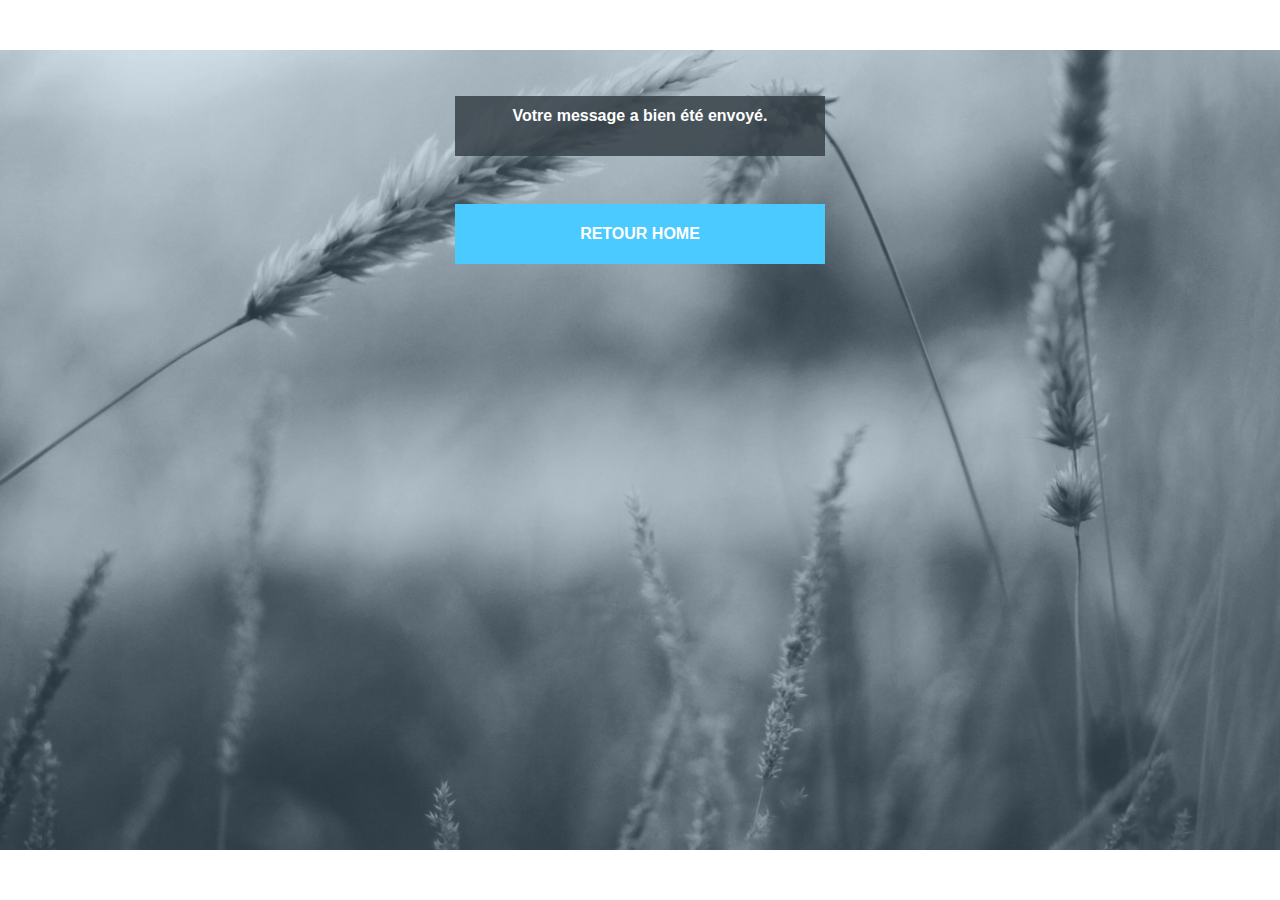
<file: traitement.html>
<!DOCTYPE html>
<html lang="en">
<head>
    <meta charset="UTF-8">
    <meta name="viewport" content="width=device-width, initial-scale=1.0">
    <meta http-equiv="X-UA-Compatible" content="ie=edge">
    <meta description="Message envoyé au Studio Blueasy">
    <link rel="stylesheet" href="https://stackpath.bootstrapcdn.com/bootstrap/4.4.1/css/bootstrap.min.css"
    integrity="sha384-Vkoo8x4CGsO3+Hhxv8T/Q5PaXtkKtu6ug5TOeNV6gBiFeWPGFN9MuhOf23Q9Ifjh" crossorigin="anonymous">
    <link rel="stylesheet" href="style.css">
    <title>Blueasy - Message envoyé</title>
</head>
<body>
    <div class="container-fluid bg-header vh-100">
        <div class="container">
            <div class="row pt-5 ">
                <div class="col-12 text-center pt-5 d-flex flex-column justify-content-center align-items-center">
                    <p class="text-center text-white font-weight-600 font-size-21 mb-5 p-2 bg-black-85 msg-submit">Votre message a bien été envoyé.</p>
                    <a href="index.html"  ><button class="btn-envoyer retour text-white text-uppercase font-weight-600 text-white">retour Home</button></a>
                </div>
            </div>
        </div>
    </div>
</body>
</html>
</file>
<file: style.css>
body{
    font-family: 'Segoe UI', Tahoma, Geneva, Verdana, sans-serif;
}
p{
    margin-bottom: 0;
}
.z-index-1000{
    z-index: 1000;
}
.text-grey{
    color:#4c575f;
}
/*font-size */
.font-size-12{
    font-size: 0.85rem;
}
.font-size-14{
    font-size: 1rem;
}
.font-size-24, h3, .btn-social {
    font-size:1.5rem;
}
.font-size-28 {
    font-size:1.7rem;
}
.font-size-30, h2{
    font-size: 1.875rem;
}
.font-size-42{
    font-size: 2.625rem;
}
/* font-weight */
.font-weight-200{/*texte fin*/
    font-weight:200;
}
.font-weight-300{
    font-weight: 300;
}
.font-weight-500{
    font-weight:500;
}
.font-weight-600{
    font-weight: 600;
}
.font-weight-700{
    font-weight: 700;
}
/*Menus, boutons*/
.btn-nav a { 
    padding: 10px 19px;
    color: white;    
}
.btn-nav a:hover,.onglet-active,.btn-nav2 a:hover, .onglet-active2{    
    color: #4bcaff;
    border: solid 2px #4bcaff;
    padding: 6px 17px;
}
.btn-nav2 a { 
    padding: 10px 19px;
    color:#4c575f;
}

.btn-visit-me a { 
    border: solid 2px #353f46;
    padding: 10px 30px;
    color: #353f46;    
}
.btn-visit-me a:hover{    
    color: #fff;
    border: solid 2px #fff;
}
.btn-social{
    width:65px;
    height:65px;
}
.btn-envoyer{
    background-color: #4bcaff;
}
.btn-envoyer:hover{
    background-color: #353f46;
}
.logo-social a{
    border: solid #fff 2px;
    margin-right: 20px;
    color: #fff;
}
.logo-social a:hover{
    border: solid #4bcaff 2px;
    color: #4bcaff;
}
/* HEADER */
header{
    max-height:800px!important;
}
.height-150{
    height: 150px;
}
.bg-header{
    background: url(images/images-big-1.jpg) no-repeat center;
}
/* Menu burger */
.main-nav {
    position: absolute;
    top: 0;
    right: 0;
    left: 0;
    bottom: 0;
    text-align: center;
    opacity: 0;
    z-index: -1;
    visibility: hidden;
    transition: all .375s;
}
.main-nav.is-open {
    opacity: 1;
    z-index: 1100;
    visibility: visible;
    height: 100vh;
}
.main-nav::before {
	 content: '';
    position: absolute;
    top: 0;
    bottom: 0;
    left: 0;
    right: -15px;
    background: #4c575f;
    transform-origin: 0 0;
    transform: skew(-14deg) translateX(-120%);
    transition: all .275s .1s;
}
.main-nav.is-open::before {
    transform: skew(-14deg) translateX(0);
}
.main-nav ul {
    display: inline-flex;
    flex-direction: column;
    height: 93%;
    align-items: flex-end;
    justify-content: center;
    transform: translateX(-18%) skew(-16deg);
}
.main-nav li {
    display: block;
    margin: .5rem 0;
    text-align: right;
    transform: skew(16deg);
}
.main-nav a {
    opacity: 0;
    transform: translateY(-10px);
}
.main-nav.is-open a {
    opacity: 1;
    transform: translateY(0);
}
.main-nav li:nth-child(1) a {
	transition: all 275ms 175ms
}
.main-nav li:nth-child(2) a {
	transition: all 275ms 225ms
}
.main-nav li:nth-child(3) a {
	transition: all 275ms 275ms
}
.main-nav li:nth-child(4) a {
	transition: all 275ms 325ms
}
.main-nav li:nth-child(5) a {
	transition: all 275ms 375ms
}
/* Decoration */
.main-nav ul,
.main-nav li {
	list-style: none;
	padding: 0;
}
.main-nav a {
	display: block;
	padding: 12px 0;
	color: #4bcaff;
	font-size: 1.4em;
	text-decoration: none;
	font-weight: bold;
}
.open-main-nav {
	position: absolute;
    top: 1.688rem;
    right: 10vw;
	padding-top: 20px;
	z-index: 1300;
	background: none;
	border: 0;
	cursor: pointer;
}
.open-main-nav:focus {
	outline: none;
}
.burger {
	position: relative;
	display: block;
	width: 28px;
	height: 4px;
	margin: 0 auto;
	background: #4bcaff;
	transform: skew(5deg);
	transition: all .275s;
}
.burger:after,.burger:before {
	content: '';
	display: block;
	height: 100%;
	background: #4bcaff;
	transition: all .275s;
}
.burger:after {
	transform: translateY(-12px) translateX(-2px) skew(-20deg);
}
.burger:before {
	transform: translateY(-16px) skew(-10deg);
}
.is-open .burger {
	transform: skew(5deg) translateY(-8px) rotate(-45deg);
}
.is-open .burger:before {
	transform: translateY(0px) skew(-10deg) rotate(75deg);
}
.is-open .burger:after {
	transform: translateY(-12px) translateX(10px) skew(-20deg);
    opacity: 0;
}
.burger-text {
	font-size: .675rem;
	letter-spacing: .05em;
	margin-top: .5em;
	text-transform: uppercase;
	font-weight: 500;
	text-align: center;
	color: #4bcaff;
}
.line{
    margin-top: 5px;
    width: 45px;
    height:2px;
}
/*Boutons services*/
.icone-services1,.icone-services2,.icone-services3,.icone-services4{
    background-position: top left;
    color: #fff;
}
.icone-services1:hover,.icone-services2:hover,.icone-services3:hover,.icone-services4:hover{
    background-position: top left;
    color: #353f46;
}
.icone-services1{
    background: url(images/icones-services-1.png) no-repeat ;
}
.icone-services1:hover{
    background: url(images/icones-services-1b.png) no-repeat ;
}
.icone-services2{
    background: url(images/icones-services-2.png) no-repeat ;
}
.icone-services2:hover{
    background: url(images/icones-services-2b.png) no-repeat ;
}
.icone-services3{
    background: url(images/icones-services-3.png) no-repeat;

}
.icone-services3:hover{
    background: url(images/icones-services-3b.png) no-repeat;
}
.icone-services4{
    background: url(images/icones-services-4.png) no-repeat;
}
.icone-services4:hover{
    background: url(images/icones-services-4b.png) no-repeat;
}
/*margin padding*/
.margin-top-80{
    margin-top: 80px;
}
.margin-top-38{
    margin-top: 38px;
}
.margin-bottom-30{
    margin-bottom: 30px;
}
.margin-bottom-10{
    margin-bottom: 10px;
}
.padding-header-text{
    padding: 3px 20px 6px 20px;
}
.padding-header-text:first-child{
    margin-bottom: 12px;
}
.padding-top-90{
    padding-top: 4rem;
}
.padding-top-400{
    padding-top: 25rem;
}
.quote{
    font-size:72px;
    font-family: 'bitter';
}
.images-portfolio-miniature1,.images-portfolio-miniature2,.images-portfolio-miniature3,.images-portfolio-miniature4,.images-portfolio-miniature5,.images-portfolio-miniature6,.images-portfolio-miniature7,.images-portfolio-miniature8{
    height: 270px;
}
.images-portfolio-miniature1 {
    background: url(images/miniatures-01.jpg) no-repeat center;
}
.images-portfolio-miniature1:hover {
    background: url(images/miniatures-01b.jpg) no-repeat center;
}
.images-portfolio-miniature2 {
    background: url(images/miniatures-02.jpg) no-repeat center;
}
.images-portfolio-miniature2:hover {
    background: url(images/miniatures-02b.jpg) no-repeat center;
}
.images-portfolio-miniature3 {
    background: url(images/miniatures-03.jpg) no-repeat center;
}
.images-portfolio-miniature3:hover {
    background: url(images/miniatures-03b.jpg) no-repeat center;
}
.images-portfolio-miniature4 {
    background: url(images/miniatures-04.jpg) no-repeat center;
}
.images-portfolio-miniature4:hover {
    background: url(images/miniatures-04b.jpg) no-repeat center;
}
.images-portfolio-miniature5 {
    background: url(images/miniatures-05.jpg) no-repeat center;
}
.images-portfolio-miniature5:hover {
    background: url(images/miniatures-05b.jpg) no-repeat center;
}
.images-portfolio-miniature6 {
    background: url(images/miniatures-06.jpg) no-repeat center;
}
.images-portfolio-miniature6:hover {
    background: url(images/miniatures-06b.jpg) no-repeat center;
}
.images-portfolio-miniature7 {
    background: url(images/miniatures-07.jpg) no-repeat center;
}
.images-portfolio-miniature7:hover {
    background: url(images/miniatures-07b.jpg) no-repeat center;
}
.images-portfolio-miniature8 {
    background: url(images/miniatures-08.jpg) no-repeat center;
}
.images-portfolio-miniature8:hover {
    background: url(images/miniatures-08b.jpg) no-repeat center;
}
.bg-john-doe{
    background: url(images/images-big-3.jpg) no-repeat;
    background-size: cover;
}
/*contact*/
.bg-contact{
    background-image: url(images/images-big-2.jpg);
    background-size: cover;
}
.input{
    width: 470px;
    height: 60px;
    background-color: transparent;
    font-size:14px;
    box-shadow: none;
}
.input:valid, .text-area:valid{
    border: solid 2px green;
}

.input:focus:invalid,.text-area:invalid{
    border: solid 2px red;
}

:required, .input{
    border: solid 2px #fff;
}
.textarea{
    width: 100%;
    max-width: 1170px;
    height: 220px;
    background-color: transparent;
    font-size:14px;
}
.input, .textarea {
    padding-left: 15px;
    font-size: 1.2rem;
    font-family: 'Segoe UI', Tahoma, Verdana, sans-serif;
} 
#submit_button{
    width:370px;
    height: 60px;
    border: none;
}
.retour, .msg-submit{
    width:370px;
    height: 60px;
    border: none;
}
/*footer*/
.menu-footer li:first-child{
    margin-left: 0px;
}
.menu-footer li{
    margin-right: 17px;
    font-size:12px;
}
.menu-footer a{
    margin-right: 17px ;
}
.lien-footer{
    color: #515f67;
}
.lien-footer:hover{    
color: #fff;
}
/***Colors***/
.color-grey{
    color: #515f67;
}
.color-blue{
    color: #4bcaff;
}
.bg-black-85{
    background-color: rgba(53,63,70,0.85);
}
.bg-black{
    background-color: #000;
}
.bg-grey-100{
    background-color: #4c575f;
}
.bg-grey{
    background-color: #515f67;
}
.bg-color-grey-black{
    background-color: #353f46;
}
.bg-blue{
    background-color: #4bcaff;
}
.border-white{
    border:solid #fff 2px;
}
.border-right-grey{
    border-right :solid 2px #515f67;
}
/* Media Queries */
@media screen  and (max-width:991px){
    .height-150{
        height: 100px;
    }
    .font-size-28 {
        font-size:1.4rem;
    }
    .font-size-42{
        font-size: 2.4rem;
    }
    .padding-top-400{
        padding-top: 19rem;
    }
}
@media screen  and (max-width:767px){
    .font-size-42{
        font-size: 1.9rem;
    }
    .textarea{
        height: 150px;
    }
    #submit_button{
        width: 100%;
    }
}
@media screen  and (max-width:575px){
    .icone-services1,.icone-services1:hover,.icone-services2,.icone-services2:hover,.icone-services3,.icone-services3:hover,.icone-services4,.icone-services4:hover{
        background-position: top center;
    }
    .font-size-28 {
        font: size 1.2rem;
    }
}
@media screen  and (max-width:525px){
   #nav-portfolio{
       display: none !important;
   }
}
</file>
